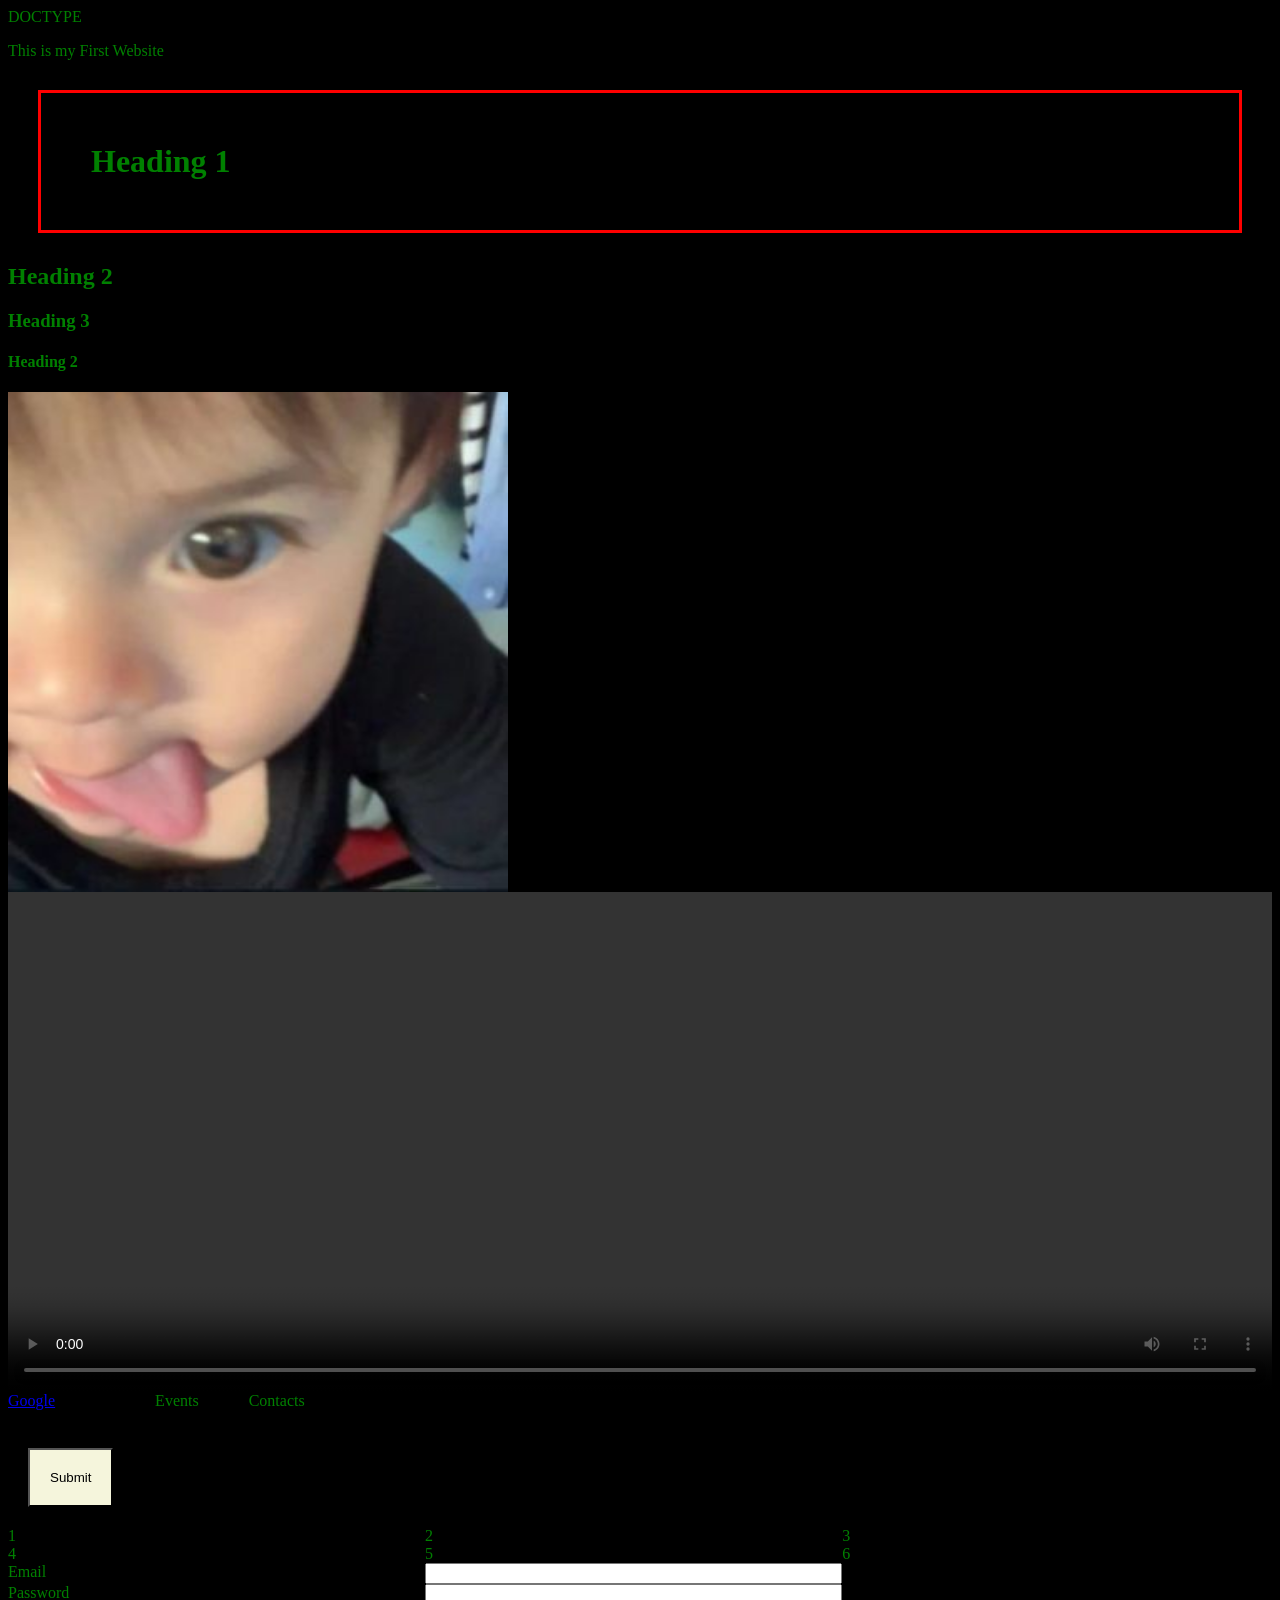
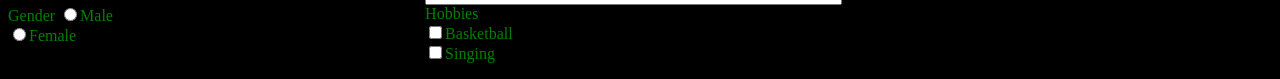
<file: index.html>
DOCTYPE <html>
<html>
    <head>
        <meta name="viewpoint"
        content="width=device-width,
        initial-scale=1.0">
        <title><my first website</title>
            <link rel="stylesheet"href="newproject.css">
    </head>
    <body >
        <p>This is my First Website</p>
        <h1>Heading 1</h1>
        <h2>Heading 2</h2>
        <h3>Heading 3</h3>
        <h4>Heading 2</h4>  
    <div>
        <img src="babyimage.png"/> 
     </div>    
    
    <div>
    <video controls> 
        <source src="girls.mp4" tpye=video/mp4>
    </video> 
    </div>
     <nav> 
        <a href="https://www.goole.com">Google</a><br>
        <br>
        <a>Events</a>
        <a>Contacts</a>
        </nav>
        <button>Submit</button>
    <br>
    <div> </div>
 <form>
    <div class="grid">
         <div id="one">1</div>
         <div id="two">2</div>
         <div id="three">3</div>
         <div id="four">4</div>
         <div id="five">5</div>
         <div id="six">6</div>
 </form>
    <label>Email</label>
    <input type="email"><br>
    <label>Password</label>
    <input type="password"><br>
    <label>Gender
        <input name="Gender"type="radio">Male<br>
        <input name="Gender"type="radio">Female<br>
    </label>
    <label>Hobbies<br>
    <input name="Gender" type="checkbox">Basketball<br>
    <input name="Gender" type="Checkbox">Singing<br>
</label><br>

 </form>
</body>
        
</html>
</DOCTYPE>
</file>
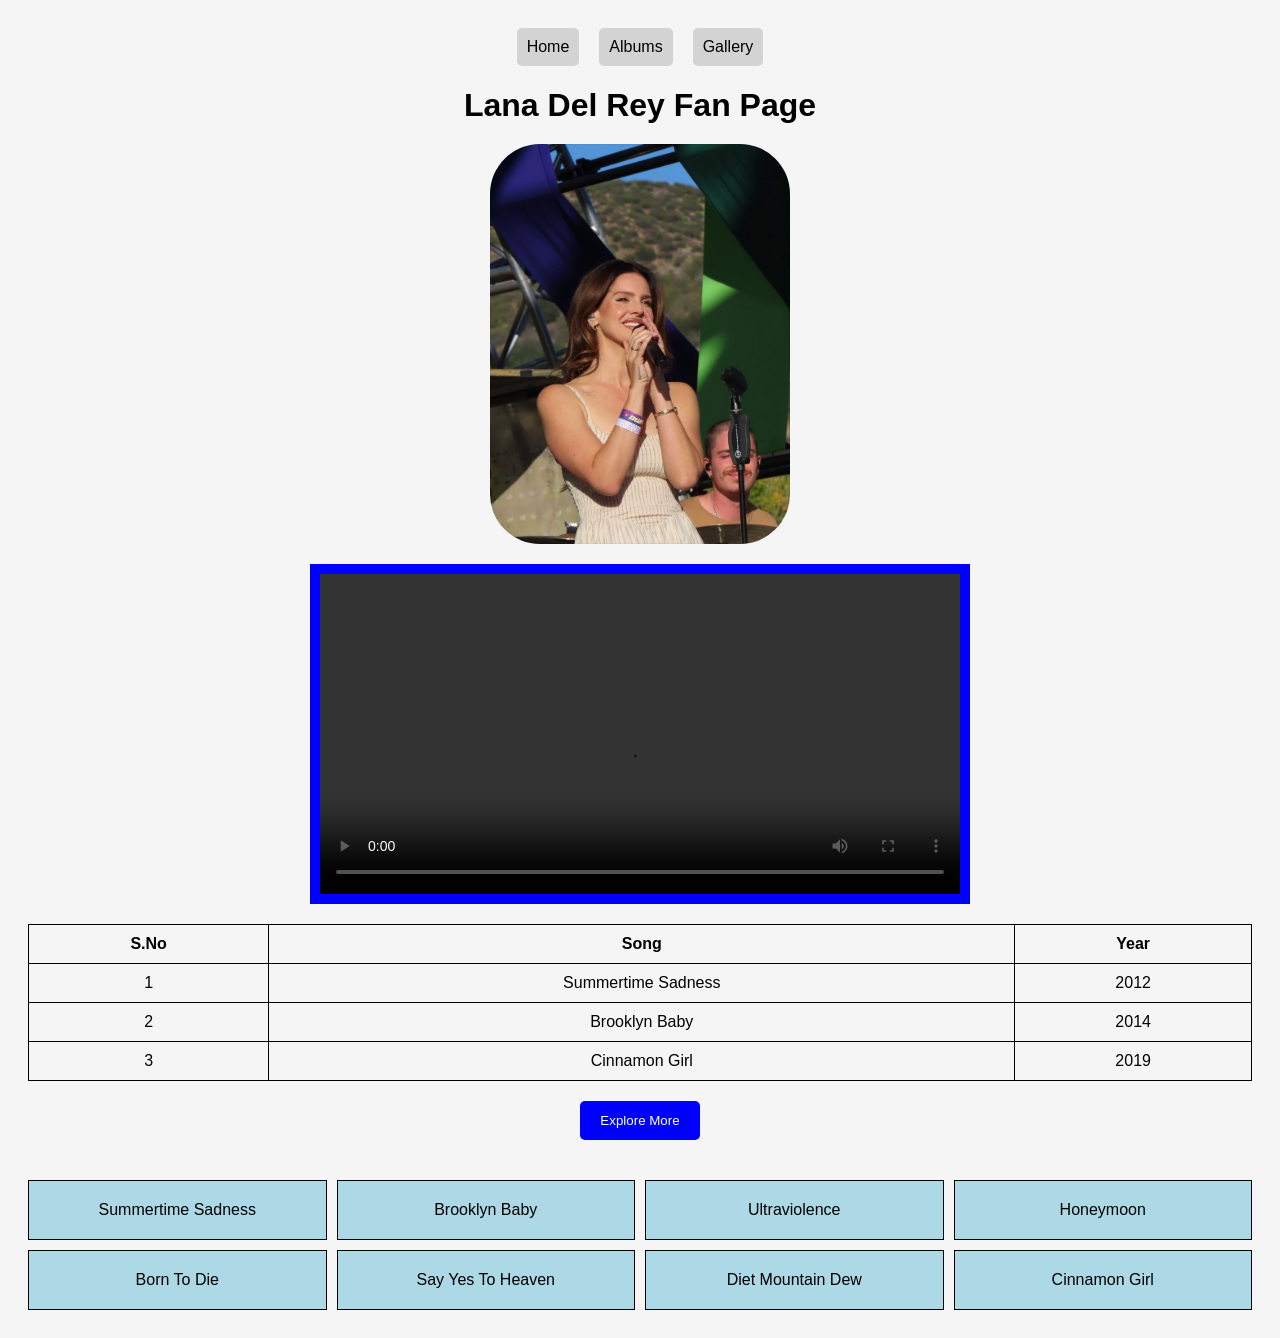
<file: index1.html>
<!DOCTYPE html>
<html lang="en">
<head>
    <meta charset="UTF-8">
    <meta name="viewport" content="width=device-width, initial-scale=1.0">
    <title>Lana Del Rey Fan Page</title>
    <link rel="stylesheet" href="style.css">
</head>
<body>

    <nav>
        <a href="#">Home</a>
        <a href="#">Albums</a>
        <a href="#">Gallery</a>
    </nav>

    <h1>Lana Del Rey Fan Page</h1>

    <img src="lanadelrey.jpg" alt="Lana Del Rey">


    <video controls>
        <source src="lanadelrey.mp4" type="video/mp4">
        Your browser does not support the video tag.
    </video>


    <table>
        <tr>
            <th>S.No</th>
            <th>Song</th>
            <th>Year</th>
        </tr>

        <tr>
            <td>1</td>
            <td>Summertime Sadness</td>
            <td>2012</td>
        </tr>

        <tr>
            <td>2</td>
            <td>Brooklyn Baby</td>
            <td>2014</td>
        </tr>

        <tr>
            <td>3</td>
            <td>Cinnamon Girl</td>
            <td>2019</td>
        </tr>
    </table>


    <button>Explore More</button>


    <div class="grid-container">
        <div class="box">Summertime Sadness</div>
        <div class="box">Brooklyn Baby</div>
        <div class="box">Ultraviolence</div>
        <div class="box">Honeymoon</div>
        <div class="box">Born To Die</div>
        <div class="box">Say Yes To Heaven</div>
        <div class="box">Diet Mountain Dew</div>
        <div class="box">Cinnamon Girl</div>
    </div>

</body>
</html>
</file>
<file: newproject.css>
body {
    color: green;
    background-color: black;
}

/* p {
    font-size: xx-large;
    font-family: 'Times New Roman', Times, serif;
    font-style: italic;
} */

img {
    height: 500px;
    width: 500px;
}
@media(max-width: 600px) {
    img{
        height: auto;
        width: 100%;
    }
}

video {
    height: 500px;
    width: 100%;
}

ol {
    list-style-type: lower-alpha;
}

ul {
    list-style-type: none;
}

button {
    background-color: beige;
    padding: 20px;
    margin: 20px;
}

button:hover {
    background-color: green;
}

h1 {
    padding: 50px;
    border: 3px solid red;
    margin: 30px;
}

nav {
    display: flex;
    flex-direction: column;
    gap: 20px;
}

@media (min-width: 1024px) {
    nav{
        display: flex;
        flex-direction: row;
        gap: 50px;
    }
}

#p1 {
    font-style: italic;
}

#p2 {
    font-style: normal;
}

.group {
    font-size: xx-large;
}


    .grid{
        display: grid;
    }


@media(min-width: 1024px) {
    .grid{
        display: grid;
        grid-template-columns: 33% 33% 33%;
    }
}
</file>
<file: style.css>
body{
    font-family: Arial, sans-serif;
    text-align: center;
    padding: 20px;
    background-color: #f5f5f5;
}

nav{
    display: flex;
    flex-direction: column;
    gap: 10px;
    margin-bottom: 20px;
}

nav a{
    text-decoration: none;
    background-color: lightgray;
    color: black;
    padding: 10px;
    border-radius: 5px;
}


@media(min-width:768px){
    nav{
        flex-direction: row;
        justify-content: center;
        gap: 20px;
    }
}

h1{
    margin-bottom: 20px;
}

img{
    width: 300px;
    max-width: 100%;
    border-radius: 50px; /* Even roll number */
    display: block;
    margin: 20px auto;
}

video{
    width: 50vw;
    padding: 10px;
    background-color: blue; /* Roll number ends in 2 */
    display: block;
    margin: 20px auto;
}

table{
    width: 100%;
    border-collapse: collapse;
    margin-top: 20px;
}

table, th, td{
    border: 1px solid black;
}

th, td{
    padding: 10px;
}


button{
    background-color: blue;
    color: white;
    border: none;
    padding: 12px 20px;
    margin: 20px;
    cursor: pointer;
    border-radius: 5px;
}

button:hover{
    opacity: 0.8;
}

.grid-container{
    display: grid;
    grid-template-columns: repeat(4,1fr);
    gap: 10px;
    margin-top: 20px;
}

.box{
    background-color: lightblue;
    padding: 20px;
    border: 1px solid black;
}

@media(max-width:768px){
    .grid-container{
        grid-template-columns: repeat(2,1fr);
    }
}
</file>
